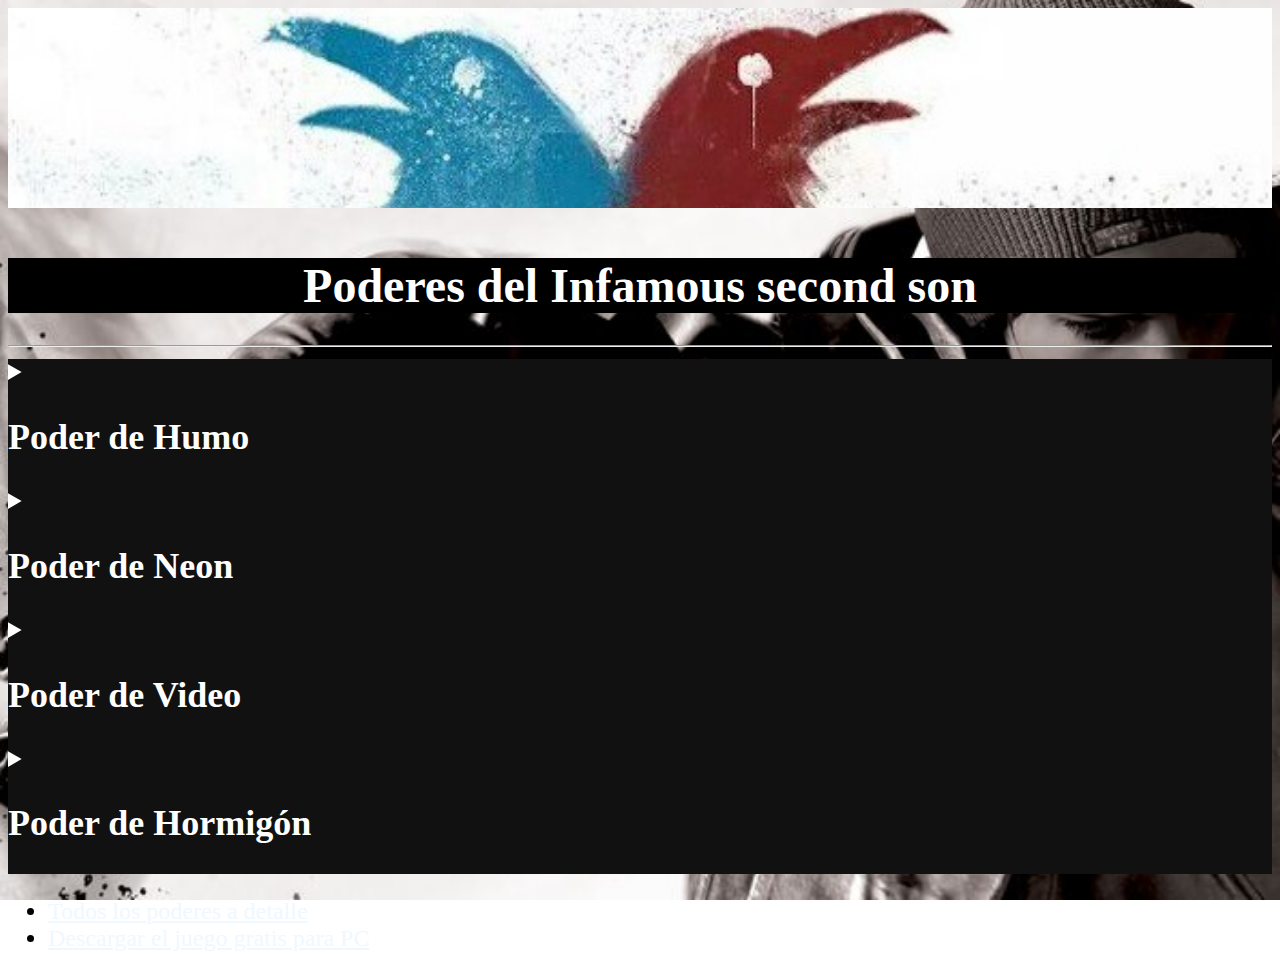
<file: index.html>
<!DOCTYPE html>
<html lang="Es">
<head>
    <meta charset="UTF-8">
    <meta http-equiv="X-UA-Compatible" content="IE=edge">
    <meta name="viewport" content="width=device-width, initial-scale=1.0">
    <title>Infamous second son</title>
    <link rel="shortcut icon" type="image/x.icon" href="imagenes II/logo.png">
    <link rel="stylesheet" href="css2/estilos.css">
    
<style>
    h1 {
        background-color: black;
    }
</style>
</head>
<body>


    <div class="image-fondo cabecera"></div>
    
    
    
    <br>
    <font size=5>
<font COLOR=#ffffff>
    


     <h1>Poderes del Infamous second son</h1>
     
 <HR/>
 <details>
    <summary><h2>Poder de Humo</h2></summary>
    <p>El poder del humo es el primer poder que te da el juego, un poder que solo lo tienen Hank y Delsin, puede <strong>mejorarce</strong> y <strong>desbloquear</strong> nuevas habilidades atravez de los <strong>Fragmentos</strong> repartidos por todo el mapa.</p>
    <p>ABSORCION DE HUMO: Es vital para que el jugador pelee, recarga el poder y los misiles. Para recargar más rápido se debe obtener cierta cantidad de Fragmentos y desbloquear la <strong>Absorción Rápida</strong>.</p>
    <p>CARRERA DE HUMO: Es lo primero que obtiene Delsin al absorber el poder de Hank, con esto puede moverse más rápido y con la <strong>Carrera por Conducto</strong> puede subir a edificios por conductos de ventilación, facilitando moverse al jugador. También se desbloquean (sin necesidad de Karma o Fragmentos) la <strong>Carrera Aérea Doble</strong>, el <strong>Impulso po Coche</strong> donde el jugador usa un auto de plataforma para saltar muy alto.</p>
    <p>DISPARO DE HUMO: Es el poder básico del juego, sirve para disparar a enemigos, pero no hace mucho daño. Se puede obtener la <strong>Explosión de ceniza</strong>. Con Karma y Fragmentos pueden desbloquearse (con Karma bueno) <strong>Disparo Asfixiante de Azufre</strong> y (con Karma malo) <strong>Fuego Sostenido</strong> y <strong>Explosión de Ceniza</strong>.</p>
    <p>BOMBA DE AZUFRE: Inmoviliza al enemigo por un tiempo limitado. y se puede mejorar con <strong>Fragmentos</strong>.</p>
    <p>MISIL DE CENIZA: Este es un poder bastante fuerte,los misiles pueden destruir torres del DUP y se recargan cuando se carga todo el Humo.</p>
    <p>CAÍDA ORBITAL: Este es el <strong>Poder Definitivo del Humo</strong>, puede derrotar/matar a varios soldados del DUP y matar civiles (si se elige ser Infame).</p>
</details>
<details>
   <summary><h2>Poder de Neon</h2></summary>
    <p>Es el Segundo Poder del Jugador en Infamous Second Son puede mejorarse y desbloquear poderes con <strong>Fragmentos</strong>, es uno de los mejores poderes de Delsin en Infamous Second Son.</p>
    <p>ABSORCIÓN DE NEÓN: es el principal y primer poder del jugador, permite recabar Neón de <strong>Carteles</strong>, <strong>Letras de Neón</strong>, etc. Puede hacerse más fácil desbloqueando <strong>Absorción Rápida</strong>.</p>
    <P>VELOCIDAD DE LA LUZ:  Este poder permite que Delsin vaya más rápido y corra por las paredes. Atravez de este se pueden obtener <strong>Salto Fotónico</strong> y <strong>Velocidad Ilimitada</strong> con fragmentos y cierto nivel de karma.</P>
    <p>BURBUJA DE ÉXTASIS: Crea burbujas donde los enemigos son levantados en el aire para ser ejecutados, o dejar que los ejecute Fetch. Atravez de este se pueden obtener <strong>Burbuja Extendida</strong>, <strong>Estasis Mejorada</strong> y <strong>Estasis Mortal</strong> que ese último se obtiene atravez del karma malo.</p>
    <p>INFORMACIÓN LÁSER: Este poder es bastante útil ya que permite al jugador ver donde puede disparar para derrotar o matar un enemigo, si se lo quiere derrotar se le dispara en el pie, para paralizarlo. Pero si quiere matarlo se dispara en la cabeza, matando al enemigo. Con este se pueden desbloquear <strong>Concentración Extendida</strong> y <strong>Cargador Rápido</strong>.</p>
    <p>RAYO DE FÓSFORO: Este poder es uno de los que mas se usan, ya que este misil de Neón puede hacer bastante daño y derrota/mata a varios enemigos.</p>
    <p>RAYO DE NEÓN: Es el segundo poder del Neón que sirve para disparar y para realizar la <strong>Información Láser</strong>.</p>
    <p>BARRIDA RADIANTE: Este es el <strong>Poder Definitivo del Neón</strong>. Solo se puede realizar cuando se tiene una <strong>Racha Karmica</strong>.</p>
</details>
<details>
    <summary><h2>Poder de Video</h2></summary>
    <p>FUENTES DE PODER Y ABSORCIÓN: El poder de vídeo puede recargarse a través de pantallas y antenas parabólicas, con fragmentos el jugador es capaz de mejorar la velocidad de la absorción de las fuentes de poder de vídeo.</p>
    <p>CAUDAL DE VIDEO: En cuanto a desplazarse se refiere el poder de vídeo resulta ser muy útil, este poder permite al usuario crear un par de <strong>Alas Virtuales</strong> en su espalda con las cuales se impulsar hacia adelante a gran velocidad por un corto periodo de tiempo. El jugador puede mantener pulsado el botón x de su control para convocar unos pixeles que lo mantendrán flotante en el aire. Cabe destacar que si el usuario usa el caudal de vídeo y va hacia una <strong>antena parabólica</strong> puede convertir su cuerpo en pixeles y introducirse a si mismo en la antena y usar la como potenciador para salir disparado al aire a una gran velocidad.</p>
    <p>TORRENTE DE VÍDEO: Este poder le permite al usuario disparar una <strong>Ráfaga de pixeles</strong> que causan un daño relativamente bajo a los enemigos, el usuario puede disparar ráfagas continúas de estos píxeles como si se tratase de un <strong>arma semiautomatica</strong> pero solo por unos varios segundos, estos píxeles son muy precisos y de gran alcance.</p>
    <p>SUDARIO DE INVISIBILIDAD: Este poder permite al usuario hacerse <strong>Invisible</strong> mediante píxeles que recubren su cuerpo, este poder puede hacer completamente invisible al usuario para el ojo humano, así puede acercarse sigilosamente al enemigo para ejecutarlo o someterlo según quiera el usuario. Este poder puede mejorarse para que la invisibilidad dure <strong>más tiempo</strong> o hasta crear un <strong>Ángel</strong> o un <strong>Demonio</strong> para que los distraiga y los ataque.</p>
    <p>HOJAS SANGUINARIAS: Este poder permite al usuario invocar tres espadas teledirigidas para atacar a los enemigos, este poder es útil para destruir equipo enemigo o enemigos resistentes ya que estas espadas son de muy potentes y destructivas. Este poder puede mejorarse para tener hasta <strong>5 espadas</strong>.</p>
    <p>ENJAMBRE DE FUEGO CELESTIAL/INFERNAL: Este es el <strong>Poder Definitivo del Video</strong>, este poder es demostrado por Delsin y tiene 2 versiones que depende del karma para utilizarse. La versión del Karma del bien es el <strong>Enjambre de Fuego Celestial</strong>, el cual consiste en invocar una gigantesca <strong>Legión de Ángeles</strong> que el usuario eleva al cielo para luego hacer que los Ángeles caigan en una gran zona delante del usuario o en un solo punto (como lo quiera el invocador) destruyendo las armas y equipo pesado de los enemigos y sometiendo e inmovilizando a los mismos manteniéndolos con vida (los Ángeles no causan daño a los civiles). La versión del Karma del mal es el <strong>Enjambre de Fuego Infernal</strong>, el cual consiste en invocar una <strong>Legion de Demonios</strong> que vuelen hasta el cielo y luego caen violentamente en una zona grande delante del usuario o en un solo punto (como lo quiera el invocador) destruyendo todo y matando a cualquiera que esté en la zona</p>
</details>
<details>
   <summary><h2>Poder de Hormigón</h2></summary>
    <p>El Concreto es el cuarto y último poder de Delsin, que lo absorbe de Augustine, a diferencia del Humo, el Neón y el Video, este poder tiene <strong>menos habilidades</strong>, es decir, tiene lo básico, pero es bastante fuerte y resistente para combatir.</p>
    <p>ABSORCIÓN DE HORMIGÓN: Se puede absorber Hormigón de los <strong>Soldados del D.U.P</strong> o se puede esperar que se cargue solo.</p>
    <p>METRALLA DE HORMIGÓN: Es el más básico poder del Hormigón, hace bastante daño y lanza Hormigón varias veces. Con <strong>Fragmentos</strong> puede desbloquearse las <STRONG>Esquirlas Extendidas</STRONG>.</p>
    <p>DESPLAZAMIENTO DE HORMIGÓN: Es el primer poder del Hormigón y protege de los disparos a Delsin mientras se desplaza. Con Fragmentos pueden desbloquearse la <strong>Carrera Extendida</strong> y <strong>Carrera Ilimitada</strong>.</p>
    <p>IMPULSADORES DE HORMIGÓN: Con esta habilidad se salta con impulso y se puede usar el <strong>Desplazamiento de Hormigón</strong> mientras se usa. Con Fragmentos se desbloquea el <strong>Doble Impulso</strong> y el <strong>Triple Impulso</strong>.</p>
    <p>MISIL DE HORMIGÓN: Esta Habilidad lanza <strong>3 rocas de Hormigón</strong> que hacen gran daño al enemigo. Con Fragmentos se puede desbloquear el <strong>Misil Amplio</strong>.</p>
</details>

</font>   

   <ul>
       <li><a target ="_blank" href="https://www.youtube.com/watch?v=CWRsDP-wcFE&t=1480s">Todos los poderes a detalle</a></li>
       <li>  <a target="_blank" href="https://www.youtube.com/watch?v=dQw4w9WgXcQ">Descargar el juego gratis para PC</a></li>
   </ul>
</font>
</body>
</html>
</file>
<file: css2/estilos.css>
.image-fondo{
    background-image: url("../imagenesII/cabecera.jpg");
    background-size: cover;
    
}
.cabecera{
    color: rgb(38, 74, 184);
    height: 200px;
    line-height: 200px;
    text-align: center;
    vertical-align: middle;
    text-shadow:#111 0px 0px 10px;
}
p {font-family: 'Gill Sans', 'Gill Sans MT', Calibri, 'Trebuchet MS', sans-serif;}
body{
    background-image: url(../imagenesII/fondo.jpg);
    background-repeat: no-repeat;
    background-attachment: fixed;
    background-position: center center;
 background-size: cover;
}
img {
    width: 100%;
    height: 100%;
    position: fixed;
    left: 0;
    top: 0;
   }
   h1{
       text-align: center;
   }
   details{
       background-color: #111;
   }
   a:link {
       color: aliceblue;
   }
</file>
